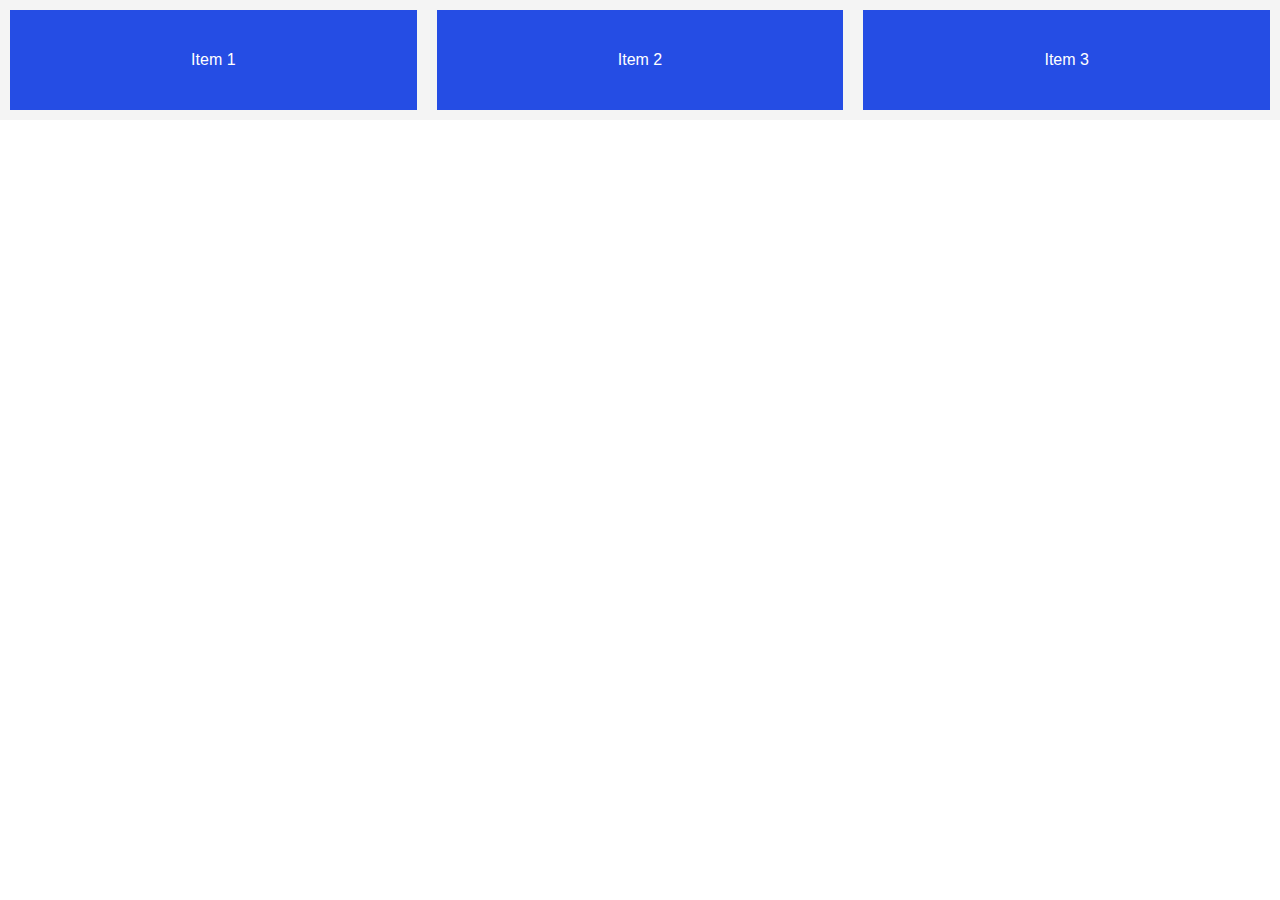
<file: index.html>
<!DOCTYPE html>
<html lang="en">
<head>
    <meta charset="UTF-8">
    <meta http-equiv="X-UA-Compatible" content="IE=edge">
    <meta name="viewport" content="width=device-width, initial-scale=1.0">
    <link rel="stylesheet" href="styles.css">
    <title>CSS Flexbox</title>
</head>
<body>
    <div class="flex-container">
        <div class="item">Item 1</div>
        <div class="item">Item 2</div>
        <div class="item">Item 3</div>
    </div>
</body>
</html>
</file>
<file: styles.css>
* {
    box-sizing: border-box;
    margin: 0;
    padding: 0;
}

body {
    font-family: Arial, Helvetica, sans-serif;
}

.flex-container {
    height: auto;
    display: flex;
    flex-direction: row;
    background-color: #f4f4f4;
    /* Always on the main axis */
    justify-content: start;
    /* Always on the cross axis */
    align-items: start;

}

.item {
    flex: 1;
    height: 100px;
    background: #254de4;
    margin: 10px;

    display: flex;
    justify-content: center;
    align-items: center;
    color: white;
}

.item:nth-of-type(1) {
}

.item:nth-of-type(2) {
}

.item:nth-of-type(3) {
}
</file>
